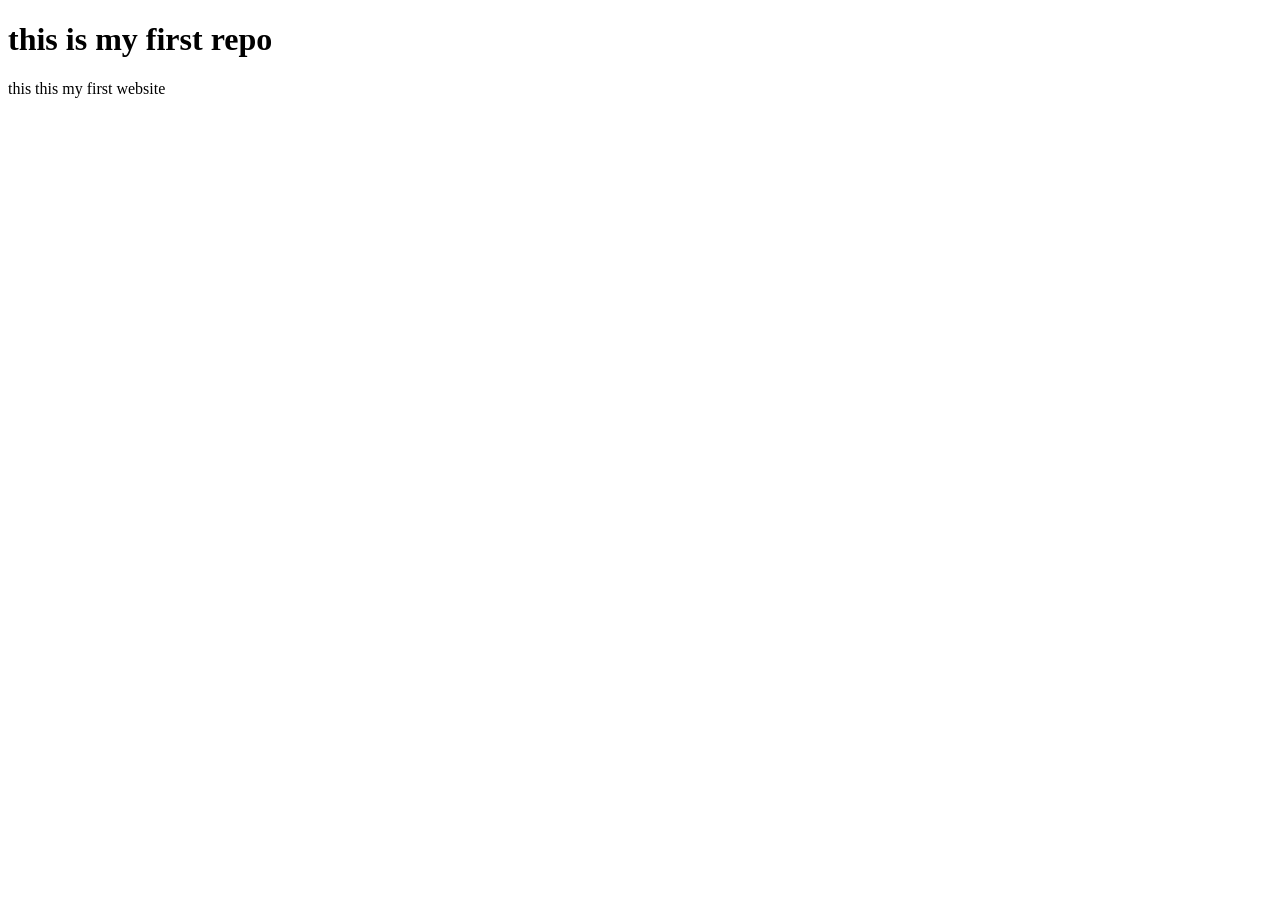
<file: index.html>
<!DOCTYPE html>
<html lang="en">
<head>
    <meta charset="UTF-8">
    <meta name="viewport" content="width=device-width, initial-scale=1.0">
    <title>Document</title>
</head>
<body>
    <h1>this is my first repo</h1>
    <p>this this my first website</p>
</body>
</file>
